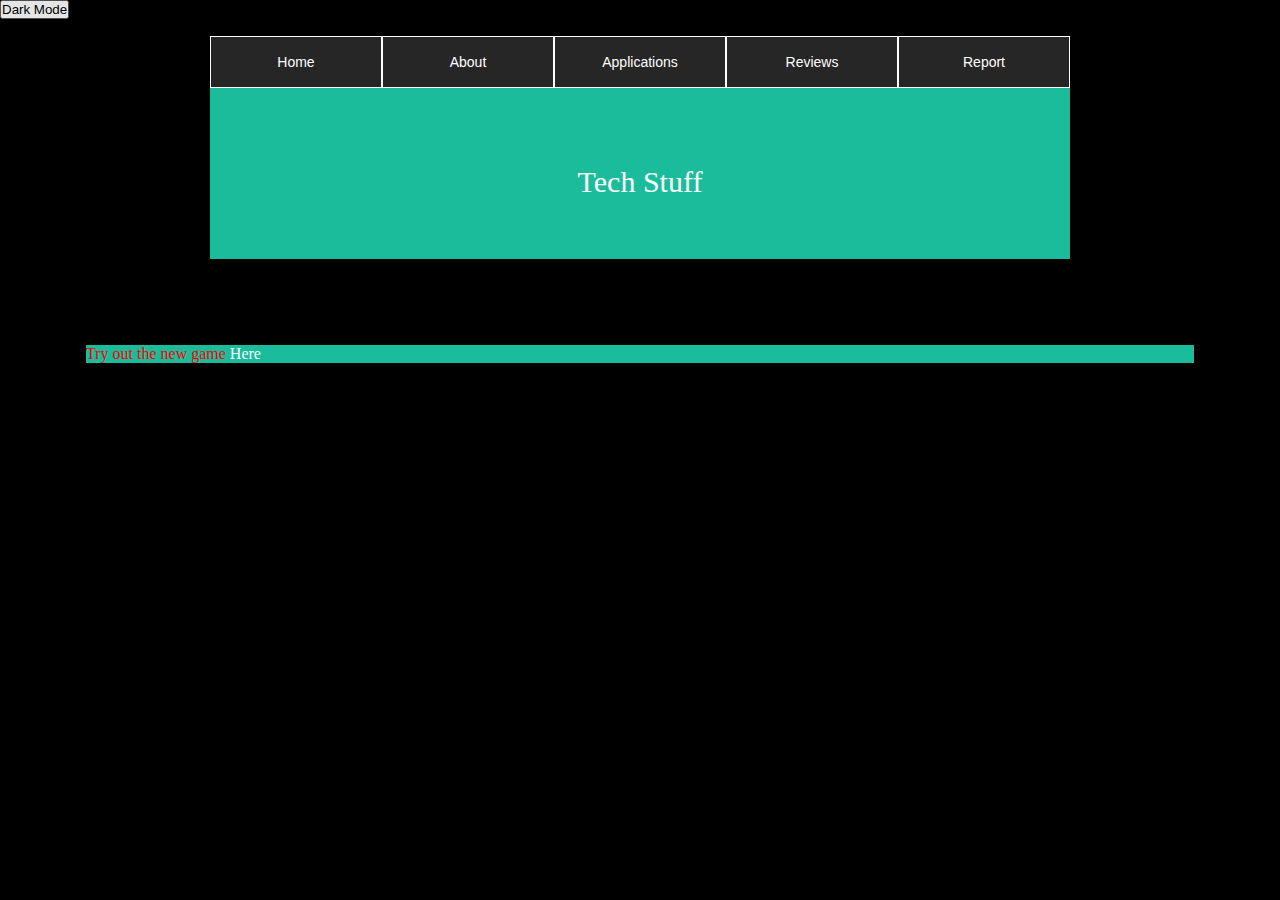
<file: index.html>
<!DOCTYPE html>
<html lang="en" dir="ltr">
  <head>

    <!-- Global site tag (gtag.js) - Google Analytics -->
<script async src="https://www.googletagmanager.com/gtag/js?id=G-B4NX3EZR6F"></script>
<script>
  window.dataLayer = window.dataLayer || [];
  function gtag(){dataLayer.push(arguments);}
  gtag('js', new Date());

  gtag('config', 'G-B4NX3EZR6F');
</script>


<script data-ad-client="ca-pub-5366407992822675" async src="https://pagead2.googlesyndication.com/pagead/js/adsbygoogle.js"></script>




    <meta charset="utf-8">
    <title>TechnoCyber</title>
    <link rel="stylesheet" href="css/style.css">

  </head>
  <body>

    <button type="button" name="button" id="Button">Dark Mode</button>

    <div class="wrapper">
      <ul>
        <li><a href="index.html">Home</a></li>
        <li><a href="html/about.html">About</a></li>
        <li><a href="html/applications.html">Applications</a></li>
        <li><a href="html/reviews.html">Reviews</a></li>
        <li><a href="html/report.html">Report</a></li>
      </ul>
      <div class="header">
        <h1 id = "animation">TechnoCyber</h1>
        <p>Tech Stuff</p>
      </div>
    </div>


    <div class="information">

      <p>Try out the new game <a href="https://aryanjain200425.github.io/Game/">Here</a></p>

    </div>




  </body>
  <script type="text/javascript" src="js/darkMode.js"></script>
  <script type="text/javascript" src="js/animation.js"></script>

</html>
</file>
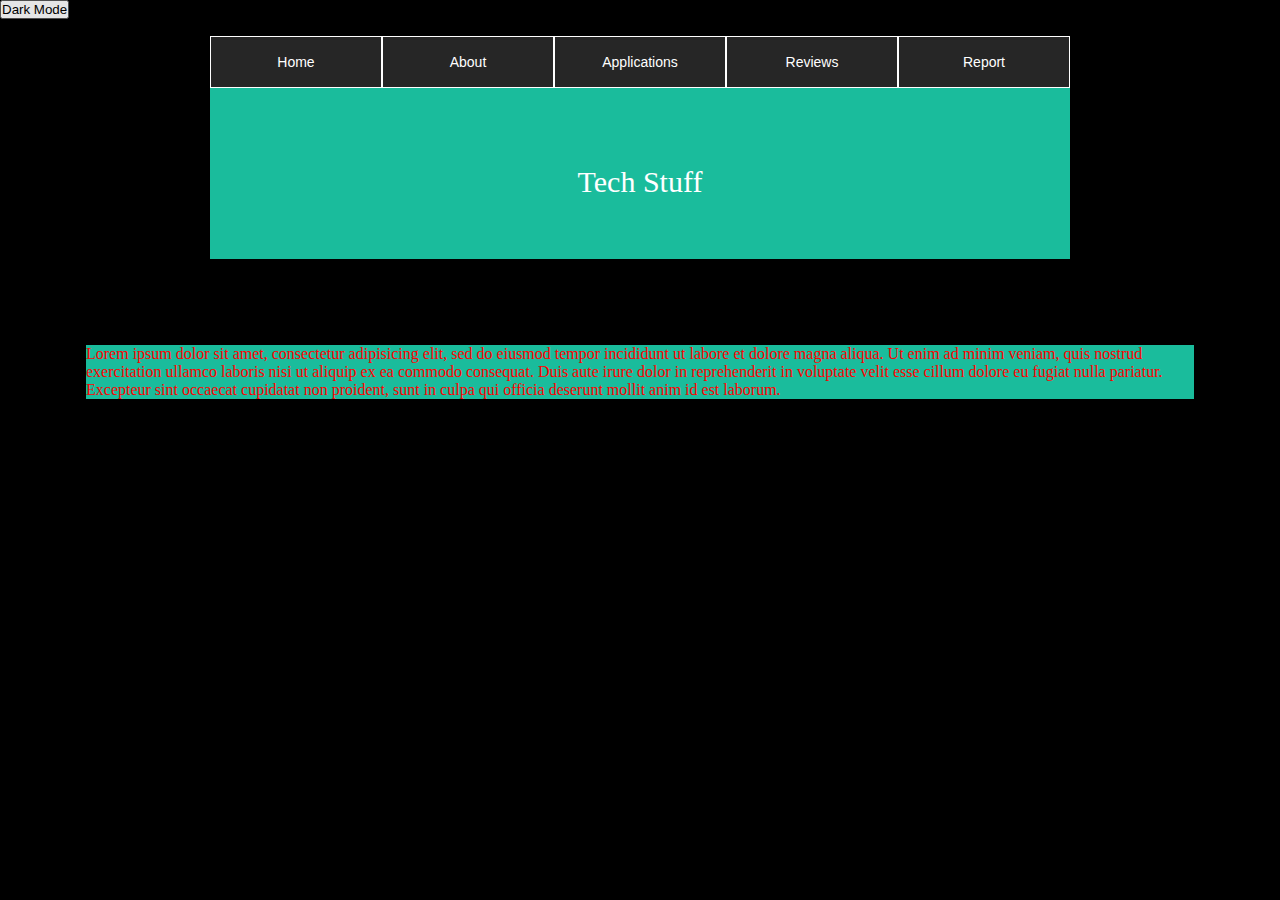
<file: html/about.html>
<!DOCTYPE html>
<html lang="en" dir="ltr">
  <head>
    <meta charset="utf-8">
    <title>TechnoCyber</title>
    <link rel="stylesheet" href="../css/style.css">

  </head>
  <body>
    <button type="button" name="button" id="Button">Dark Mode</button>

    <div class="wrapper">
      <ul>
        <li><a href="../index.html">Home</a></li>
        <li><a href="about.html">About</a></li>
        <li><a href="applications.html">Applications</a></li>
        <li><a href="reviews.html">Reviews</a></li>
        <li><a href="report.html">Report</a></li>
      </ul>
      <div class="header">
        <h1 id = "animation">About Section</h1>
        <p>Tech Stuff</p>
      </div>
    </div>


    <div class="information">

      <p>Lorem ipsum dolor sit amet, consectetur adipisicing elit, sed do eiusmod tempor incididunt ut labore et dolore magna aliqua. Ut enim ad minim veniam, quis nostrud exercitation ullamco laboris nisi ut aliquip ex ea commodo consequat. Duis aute irure dolor in reprehenderit in voluptate velit esse cillum dolore eu fugiat nulla pariatur. Excepteur sint occaecat cupidatat non proident, sunt in culpa qui officia deserunt mollit anim id est laborum.</p>
    </div>




  </body>
  <script type="text/javascript" src="../js/darkMode.js"></script>
  <script type="text/javascript" src="../js/animation.js"></script>
</html>
</file>
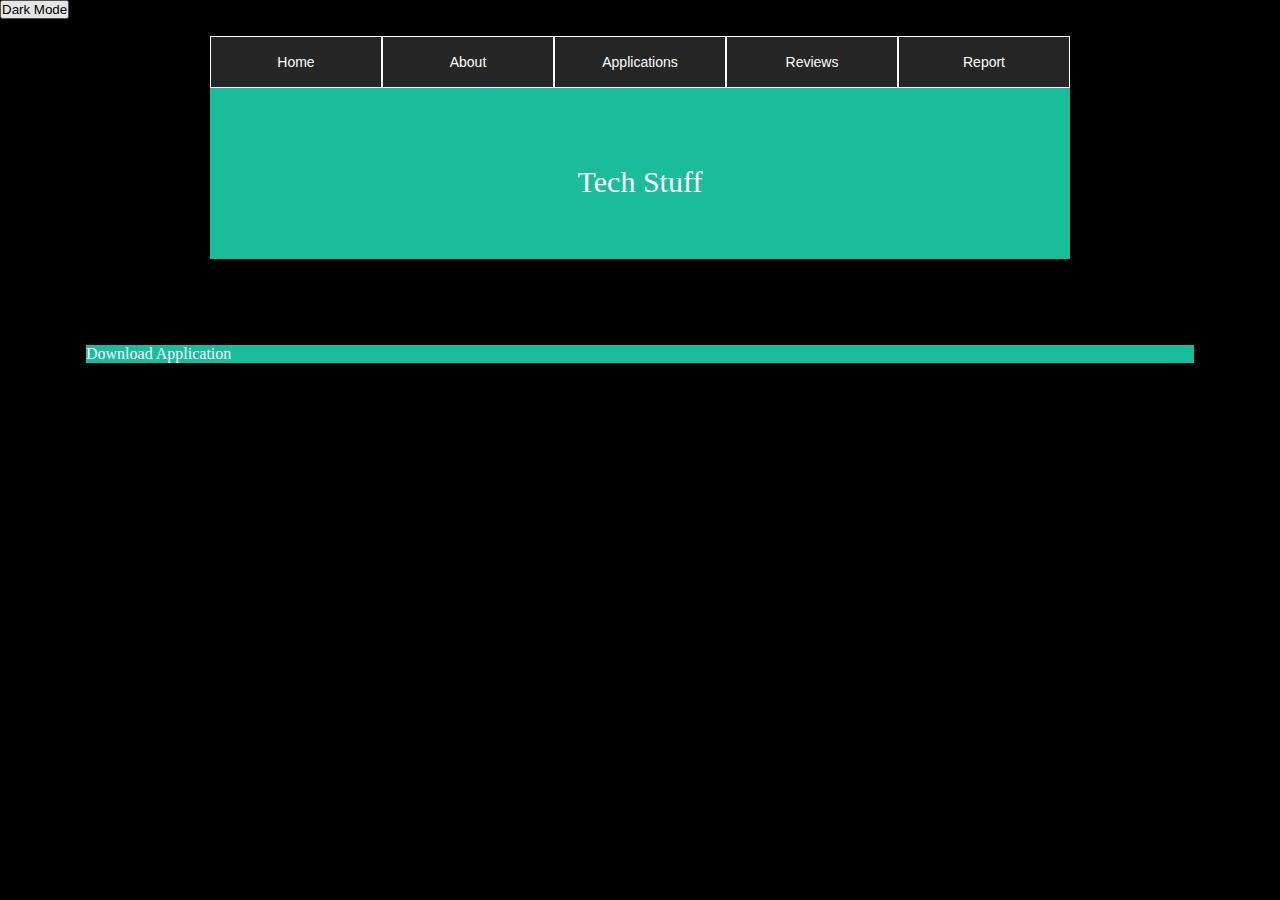
<file: html/applications.html>
<!DOCTYPE html>
<html lang="en" dir="ltr">
  <head>
    <meta charset="utf-8">
    <title>TechnoCyber</title>
    <link rel="stylesheet" href="../css/style.css">

  </head>
  <body>
    <button type="button" name="button" id="Button">Dark Mode</button>

    <div class="wrapper">
      <ul>
        <li><a href="../index.html">Home</a></li>
        <li><a href="about.html">About</a></li>
        <li><a href="applications.html">Applications</a></li>
        <li><a href="reviews.html">Reviews</a></li>
        <li><a href="report.html">Report</a></li>
      </ul>
      <div class="header">
        <h1 id = "animation">Applications Section</h1>
        <p>Tech Stuff</p>
      </div>
    </div>


    <div class="information">

      <a href="../applications/Electron First Proj Setup 1.0.0.exe" download> Download Application </a>
    </div>




  </body>
  <script type="text/javascript" src="../js/darkMode.js"></script>
  <script type="text/javascript" src="../js/animation.js"></script>

</html>
</file>
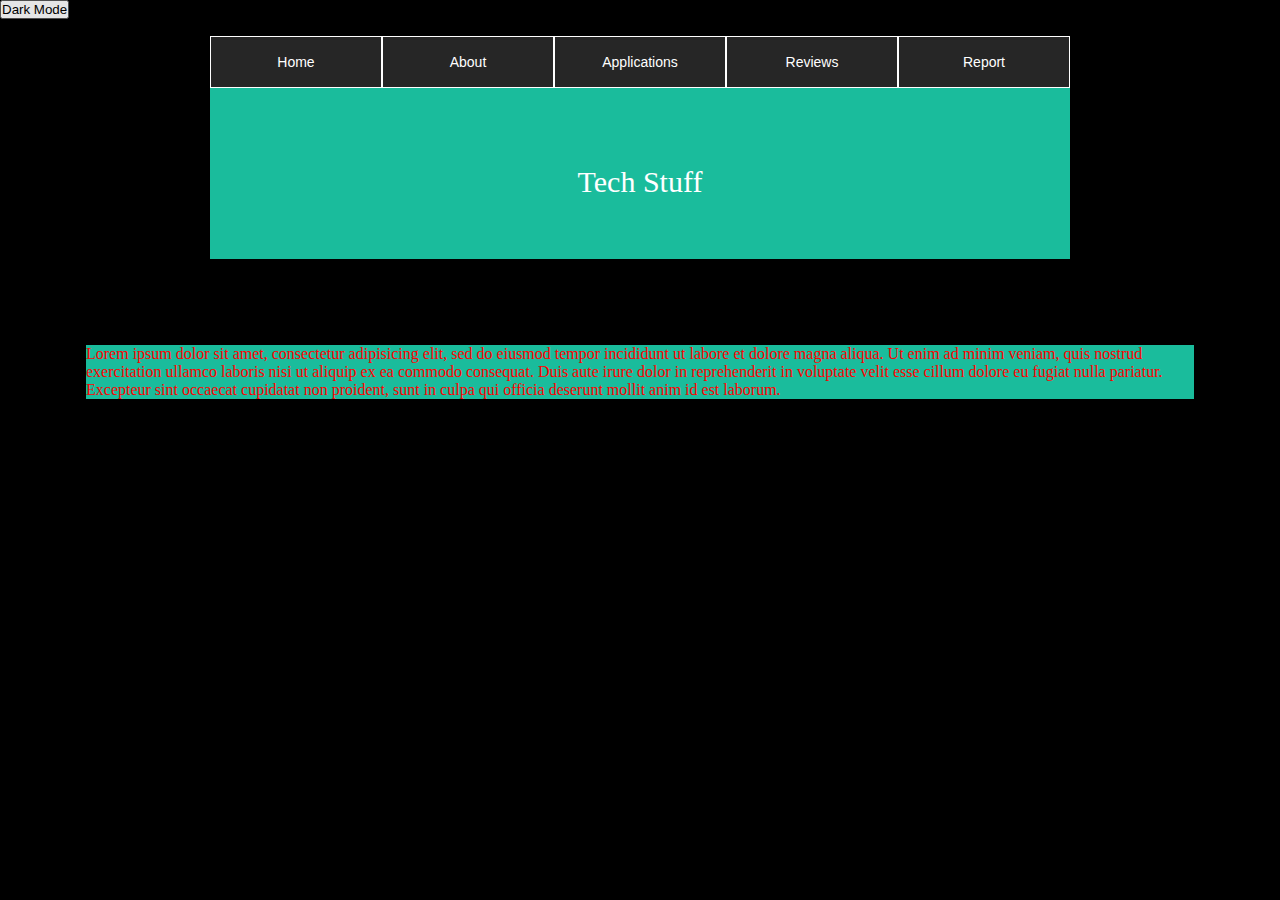
<file: html/report.html>
<!DOCTYPE html>
<html lang="en" dir="ltr">
  <head>
    <meta charset="utf-8">
    <title>TechnoCyber</title>
    <link rel="stylesheet" href="../css/style.css">

  </head>
  <body>
    <button type="button" name="button" id="Button">Dark Mode</button>

    <div class="wrapper">
      <ul>
        <li><a href="../index.html">Home</a></li>
        <li><a href="about.html">About</a></li>
        <li><a href="applications.html">Applications</a></li>
        <li><a href="reviews.html">Reviews</a></li>
        <li><a href="report.html">Report</a></li>
      </ul>
      <div class="header">
        <h1 id = "animation">Report Section</h1>
        <p>Tech Stuff</p>
      </div>
    </div>


    <div class="information">

      <p>Lorem ipsum dolor sit amet, consectetur adipisicing elit, sed do eiusmod tempor incididunt ut labore et dolore magna aliqua. Ut enim ad minim veniam, quis nostrud exercitation ullamco laboris nisi ut aliquip ex ea commodo consequat. Duis aute irure dolor in reprehenderit in voluptate velit esse cillum dolore eu fugiat nulla pariatur. Excepteur sint occaecat cupidatat non proident, sunt in culpa qui officia deserunt mollit anim id est laborum.</p>
    </div>




  </body>
  <script type="text/javascript" src="../js/darkMode.js"></script>
  <script type="text/javascript" src="../js/animation.js"></script>

</html>
</file>
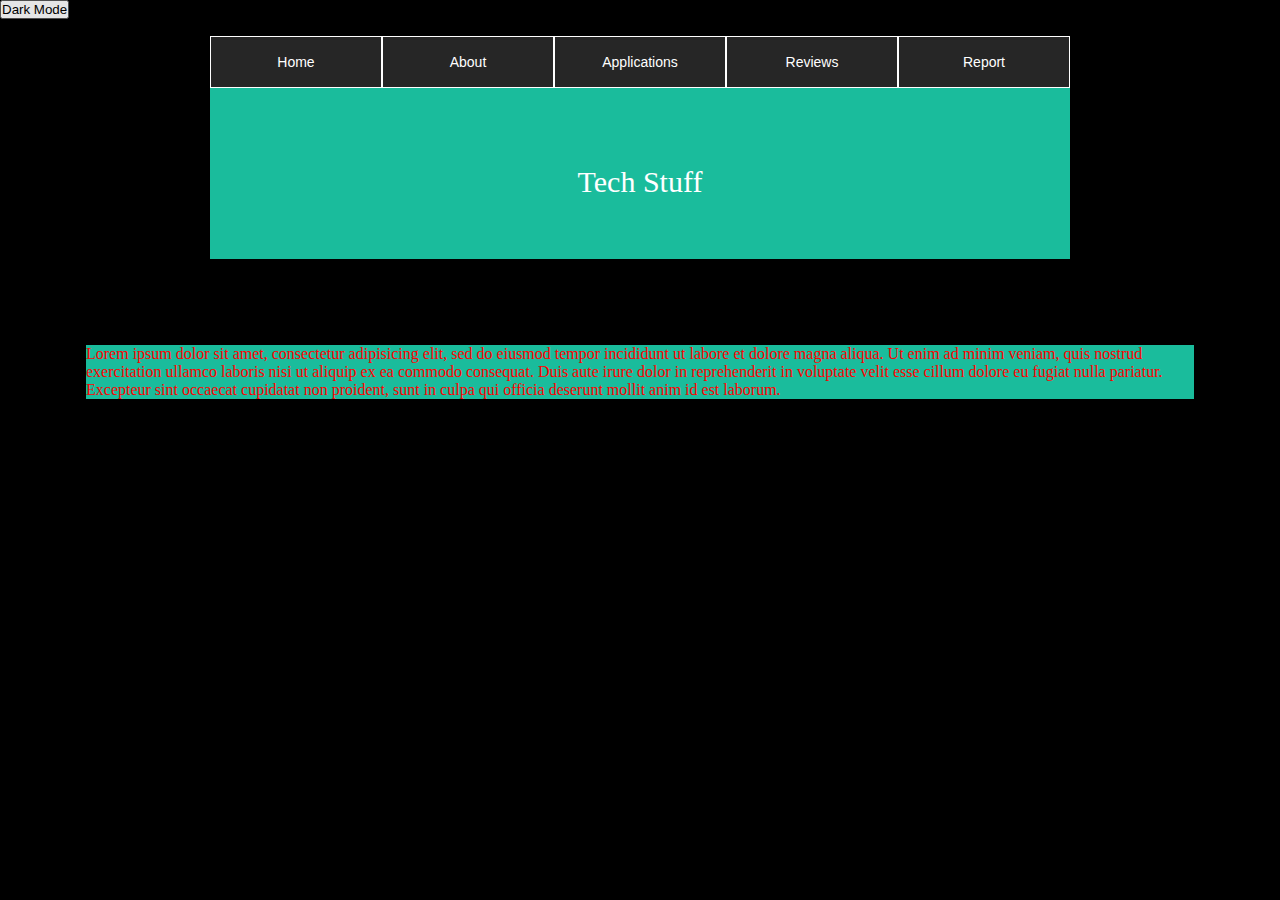
<file: html/reviews.html>
<!DOCTYPE html>
<html lang="en" dir="ltr">
  <head>
    <meta charset="utf-8">
    <title>TechnoCyber</title>
    <link rel="stylesheet" href="../css/style.css">

  </head>
  <body>
    <button type="button" name="button" id="Button">Dark Mode</button>

    <div class="wrapper">
      <ul>
        <li><a href="../index.html">Home</a></li>
        <li><a href="about.html">About</a></li>
        <li><a href="applications.html">Applications</a></li>
        <li><a href="reviews.html">Reviews</a></li>
        <li><a href="report.html">Report</a></li>
      </ul>
      <div class="header">
        <h1 id = "animation">Reviews Section</h1>
        <p>Tech Stuff</p>
      </div>
    </div>


    <div class="information">

      <p>Lorem ipsum dolor sit amet, consectetur adipisicing elit, sed do eiusmod tempor incididunt ut labore et dolore magna aliqua. Ut enim ad minim veniam, quis nostrud exercitation ullamco laboris nisi ut aliquip ex ea commodo consequat. Duis aute irure dolor in reprehenderit in voluptate velit esse cillum dolore eu fugiat nulla pariatur. Excepteur sint occaecat cupidatat non proident, sunt in culpa qui officia deserunt mollit anim id est laborum.</p>
    </div>




  </body>
  <script type="text/javascript" src="../js/darkMode.js"></script>
  <script type="text/javascript" src="../js/animation.js"></script>

</html>
</file>
<file: css/style.css>
*{
  margin:0;
  padding: 0;
}
body{
  background-color: var(--bgColor);
  /* -webkit-background-size: cover;
  background-size: cover;
  background-position: center center;
  height: 100vh; */
}

:root{
  --textColor:  #fff;
  --bgColor: black;
  --dropBg: #262626;
}

header{
  text-align: center;
  text-decoration-style: solid;
}

a{
  color:var(--textColor);
  text-decoration: none;
}



.wrapper{
  width: 860px;
  margin: 0 auto;
}

.wrapper ul{
  list-style: none;
  margin-top: 2%;
}
.wrapper ul li{
  background: var(--dropBg);
  width: 170px;
  border: 1px solid var(--textColor);
  height: 50px;
  line-height: 50px;
  text-align: center;
  float: left;
  font-size: 14px;
  position: relative;
  font-family: arial;
}

.header {
  padding: 60px;
  text-align: center;
  background: #1abc9c;
  color: var(--textColor);
  font-size: 30px;
}


.header h1{
  animation-delay: 0.3s;
  animation-name: header;
  animation-duration: 0.76s;

}

@keyframes header {
  from{
    opacity: 0;
  }
  to{
    opacity: 1;

  }
}

.wrapper ul li:hover{
  background: crimson;
}

.wrapper ul ul{
  display: none;
  color: var(--textColor);
  margin-top: 0px;
  margin-left: -1px;
}

.wrapper ul li:hover > ul{
  display: block;
}


.wrapper ul ul ul{
  margin-left: 170px;
  top: -5px;
  position: absolute;
}



.information{
  color: red;
  margin: 86px ;
  width: 0 auto;
  background-color: #1abc9c;
}
</file>
